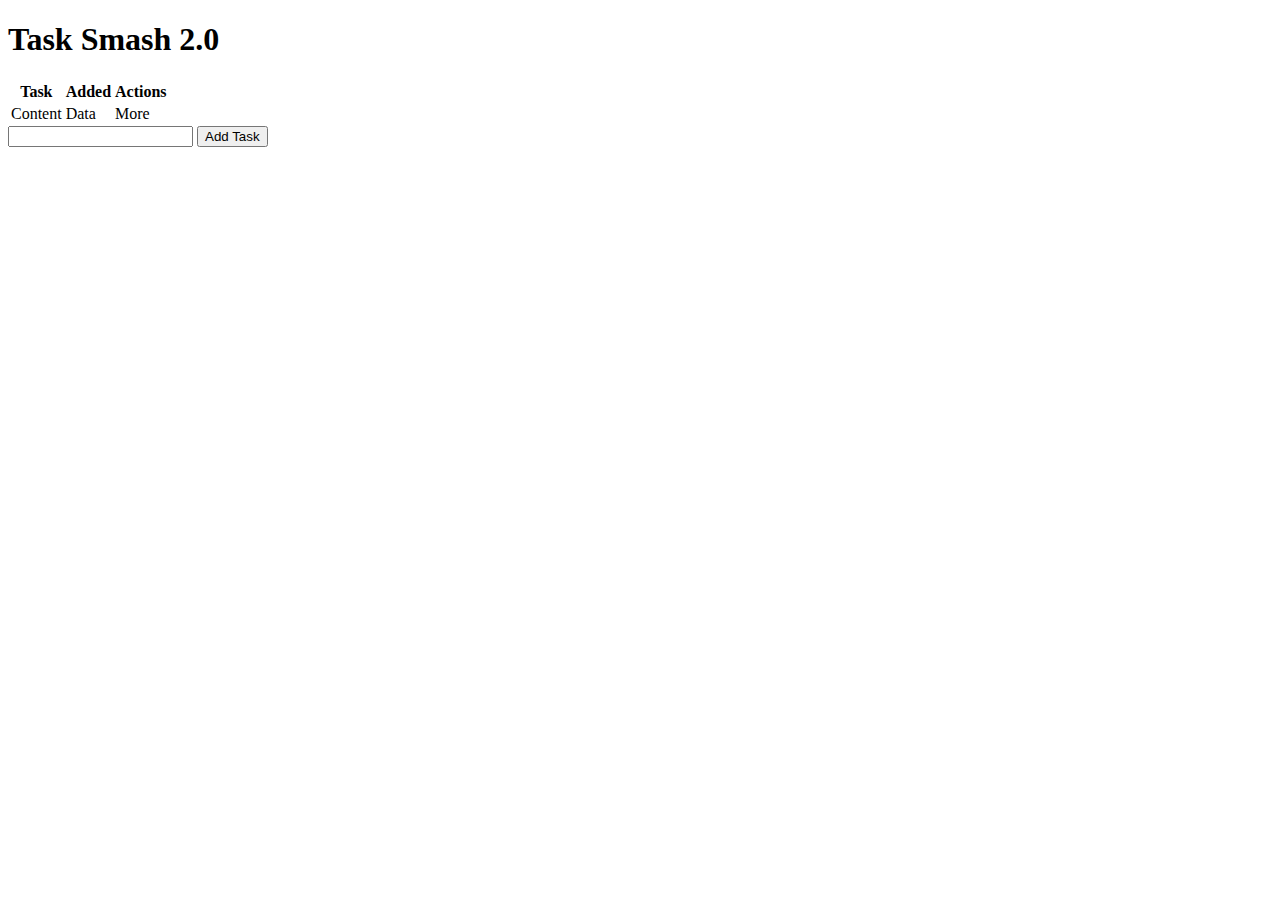
<file: testing.html>
<!DOCTYPE html>
<html lang="en">
<head>
    <meta charset="UTF-8">
    <meta name="viewport" content="width=device-width, initial-scale=1.0">
    <title>Document</title>
</head>
<body>
    <div class="content">
        <h1>Task Smash 2.0</h1>
        <table>
            <tr>
                <th>Task</th>
                <th>Added</th>
                <th>Actions</th>
            </tr>
            <tr>
                <td>Content</td>
                <td>Data</td>
                <td>More</td>
            </tr>
        </table>
        <form>
            <input type="text" name="content" id="content">
            <input type="submit" value="Add Task" id="btn_add">
        </form>
    </div>
</body>
</html>
</file>
